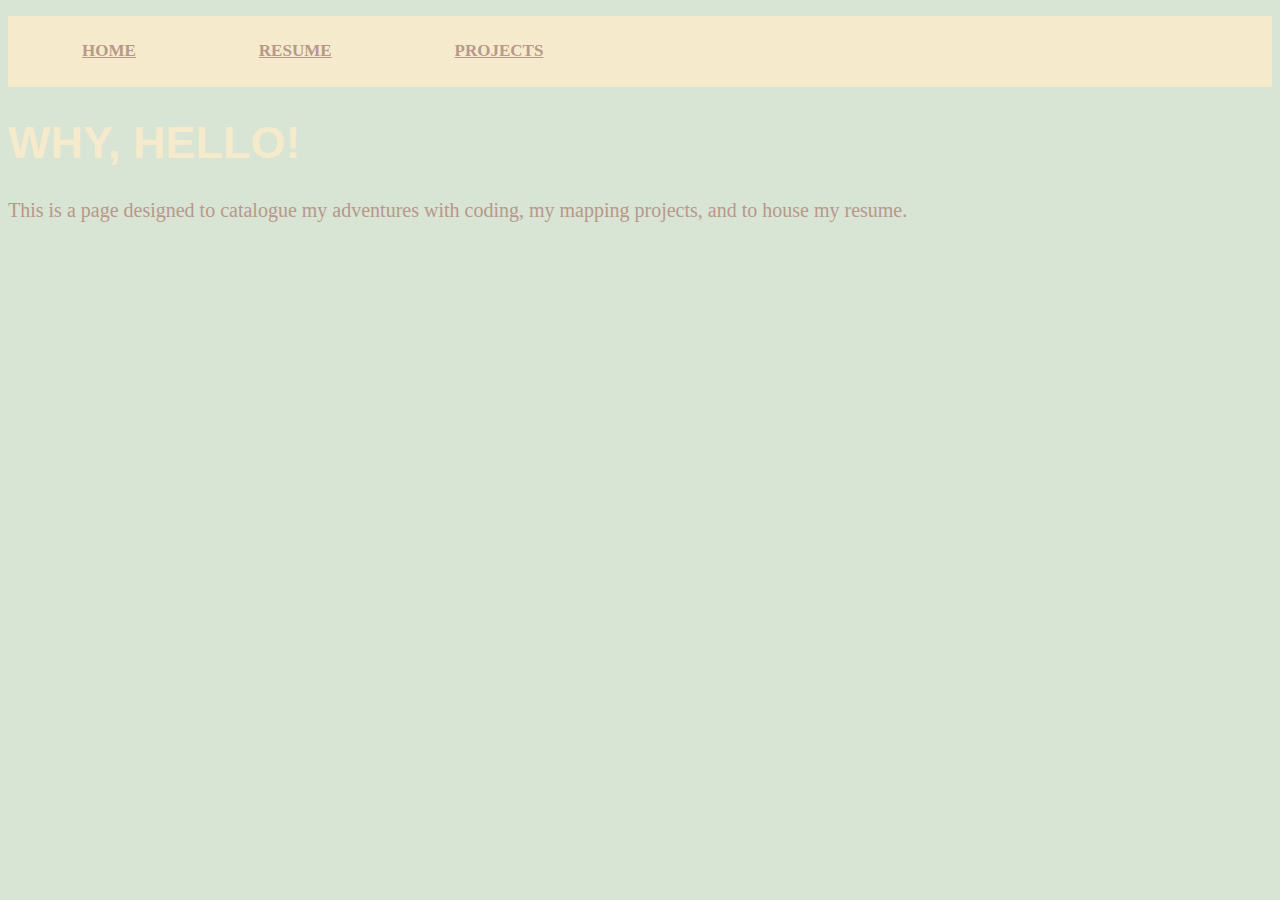
<file: index.html>
<!DOCTYPE html>
<html>
<head>
<link href="http://s3.amazonaws.com/codecademy-content/courses/ltp/css/shift.css" rel="stylesheet">
<link href="main.css" rel="stylesheet">
	<title>cataloguing</title>
</head>

<body>
<div class= "nav">
  <div class= "container">
    <ul>
      <li><a href="#">Home</a></li>
   
      <li><a href="resume.html">Resume</a></li>
 
      <li><a href="project.html">Projects</a></li>
    </ul>
    </div>
</div>

<div class="jumbotron">
    <h1>WHY, HELLO!</h1>
  	 <p>This is a page designed to catalogue my adventures with coding, my mapping projects, and to house my resume.</p>
</div>
</body>

</html>
</file>
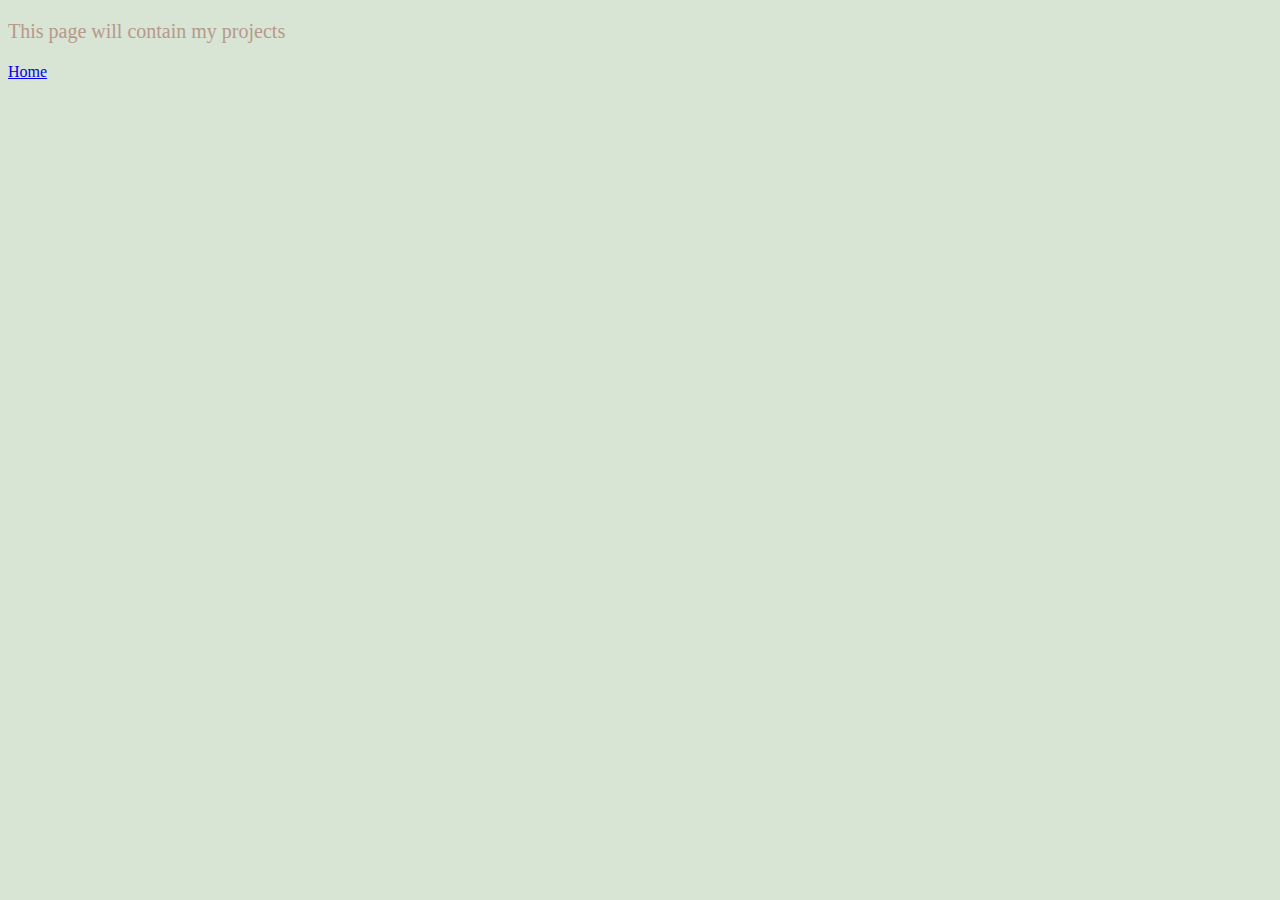
<file: project.html>
<!DOCTYPE html>
<html>
<head>
<link href="http://s3.amazonaws.com/codecademy-content/courses/ltp/css/shift.css" rel="stylesheet">
<link href="main.css" rel="stylesheet">
<title>projects</title>
</head>
<body>
<div class="jumbotron">
	<p>This page will contain my projects</p>
<a href="index.html">Home</a>
</div>
</body>
</html>
</file>
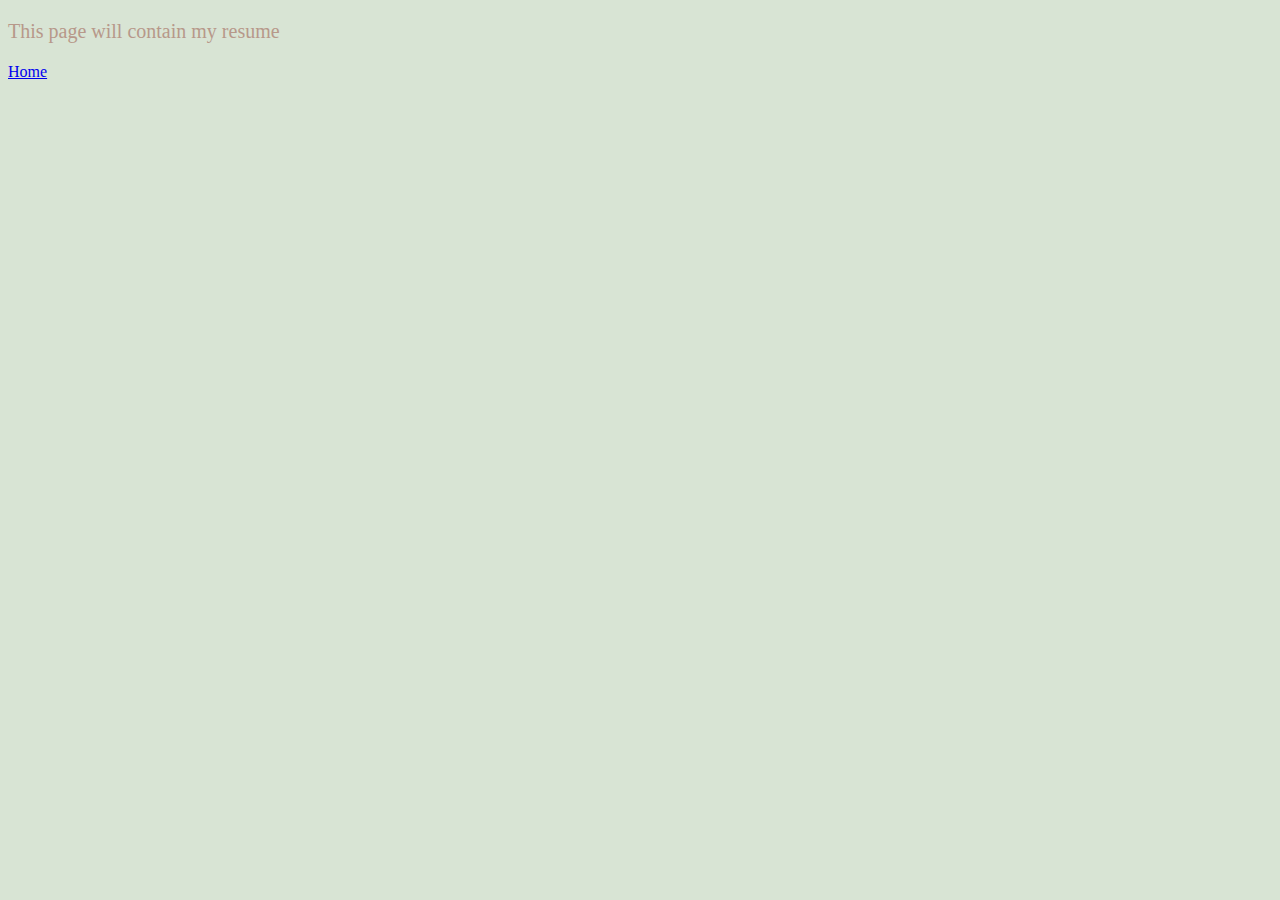
<file: resume.html>
<!DOCTYPE html>
<html>
<head>
<link href="http://s3.amazonaws.com/codecademy-content/courses/ltp/css/shift.css" rel="stylesheet">
<link href="main.css" rel="stylesheet">
<title>resume</title>
</head>
<body>
<div class="jumbotron">
	<p>This page will contain my resume</p>
<a href="index.html">Home</a>
</div>
</body>
</html>
</file>
<file: main.css>
.nav {
  text-align: left;
}

.nav a {
  color: #B7988A;
  font-size: 17px;
  font-weight: bold;
  text-transform: uppercase;
  padding-left: 2em;
  padding-right: 5em;
}

.nav li {
  display: inline;
}

body {
  background-color: #D8E4D4;
}
.jumbotron h1 {
  color: #F5EBCC;
  font-size: 45px;
  font-weight: bold;
  text-transform: uppercase;
  font-family: 'Shift', sans-serif;
}

.jumbotron p {
  color: #B7988A;
  font-size: 20px;
}
.container ul {
  background-color: #F5EBCC;
  padding-bottom: 2%;
  padding-top: 2%;
}
</file>
